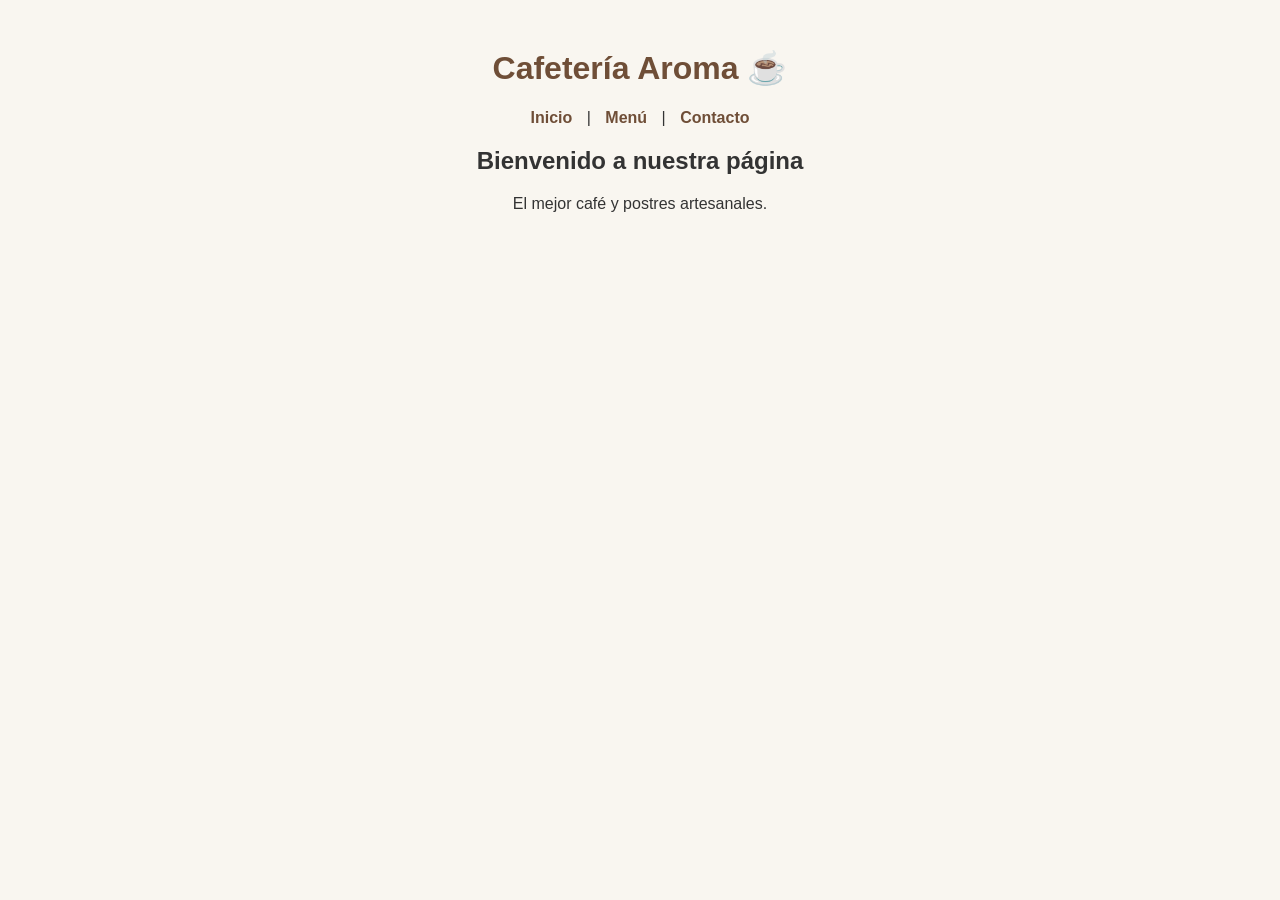
<file: mi-web/index.html>
<!DOCTYPE html>
<html lang="es">
<head>
    <meta charset="UTF-8">
    <title>Cafetería Aroma</title>
    <link rel="stylesheet" href="style.css">
</head>
<body>
    <h1>Cafetería Aroma ☕</h1>
    <nav>
        <a href="index.html">Inicio</a> | 
        <a href="menu.html">Menú</a> | 
        <a href="contacto.html">Contacto</a>
    </nav>
    <h2>Bienvenido a nuestra página</h2>
    <p>El mejor café y postres artesanales.</p>
</body>
</html>
</file>
<file: mi-web/style.css>
body { font-family: Arial, sans-serif; background-color: #f9f6f0; color: #333; text-align: center; padding: 20px; }
h1 { color: #6f4e37; }
nav a { margin: 0 10px; font-weight: bold; color: #6f4e37; text-decoration: none; }
nav a:hover { text-decoration: underline; }
button { background-color: #6f4e37; color: white; border: none; padding: 10px 15px; margin: 5px; border-radius: 5px; cursor: pointer; }
button:hover { background-color: #543b28; }
</file>
